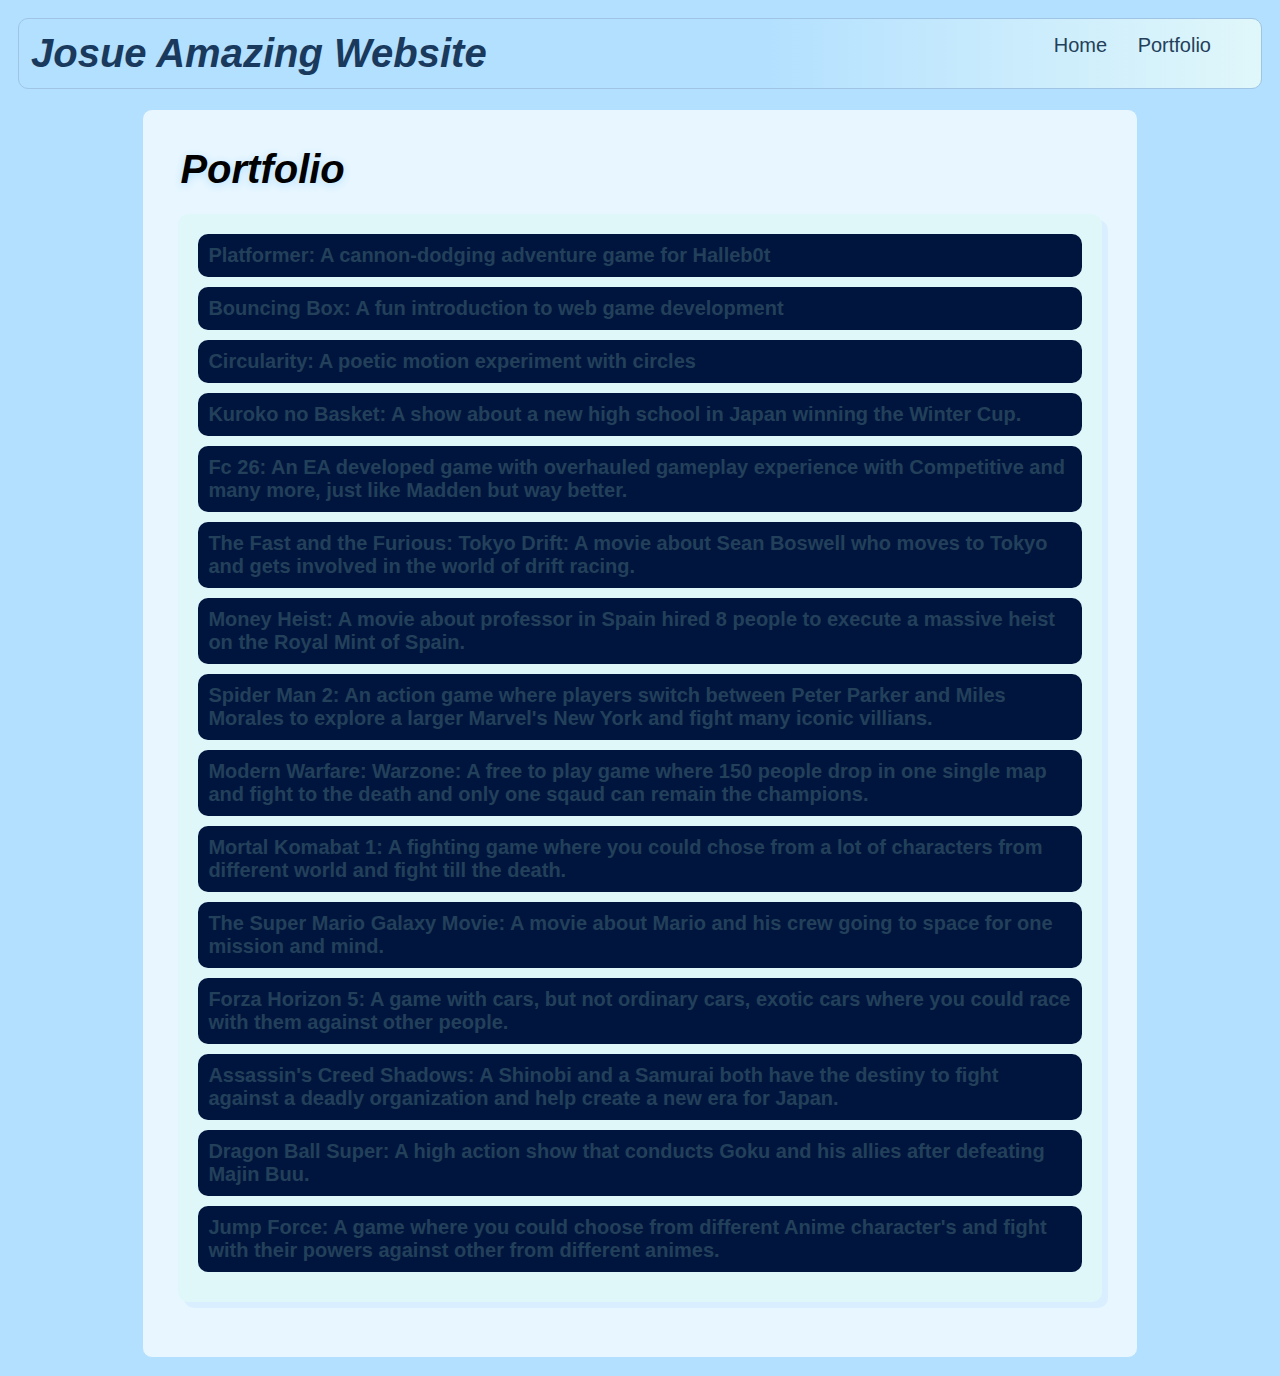
<file: portfolio.html>
<!DOCTYPE html>
<html>
  <head>
    <title>My Amazing Website</title>
    <link rel="stylesheet" href="style.css" />
    <style>
      body {
        background: #b3e0ff;
        color: #23405a;
        font-family: arial;
        font-size: 20px;
        padding: 10px;
      }
      #all-contents {
        max-width: fit-content;
        margin: auto;
      }
      nav {
        background: linear-gradient(90deg, #b3e0ff 60%, #e0f7fa 100%);
        margin: 0 auto;
        display: flex;
        padding: 10px;
        border-radius: 10px;
        border: 1px solid #a0c4e3;
        margin-bottom: 15px;
        box-shadow: 6px 6px #b3e0ff4b;
      }
      h1 {
        display: flex;
        align-items: center;
        color: #1a3a5d;
        flex: 1;
        margin: 0;
        font-style: oblique;
        font-size: 40px;
        padding: 2px;
        text-shadow: 0 2px 8px #b3e0ff;
      }
      #nav-ul {
        list-style-image: none;
      }
      .nav-li {
        display: inline-block;
        padding: 5px;
      }
      #nav-ul a {
        text-decoration: none;
        color: #23405a;
        padding-right: 25px;
        transition: color 0.2s;
      }
      #nav-ul a:hover {
        color: #0077b6;
      }
      main {
        background: rgba(255, 255, 255, 0.7);
        display: flex;
        border-radius: 10px;
        border: 1px solid #b3e0ff;
        box-shadow: 6px 6px #b3e0ff4b;
        margin-left: 10%;
        margin-right: 10%;
      }
      .content {
        flex: 1;
        padding: 35px;
      }
      #portfolio {
        background: #e0f7fa;
        border-radius: 10px;
        box-shadow: 6px 6px #b3e0ff4b;
        padding: 20px;
      }
      #portfolio a {
        color: #23405a;
        text-decoration: none;
        font-weight: bold;
        transition: color 0.2s;
      }
      #portfolio a:hover {
        color: #0077b6;
        text-decoration: underline;
      }
    </style>
  </head>

  <body>
    <!-- All content goes here -->
    <div id="all-contents">
      <nav>
        <h1>Josue Amazing Website</h1>
        <ul id="nav-ul">
          <li class="nav-li">
            <a href="index.html">Home</a>

            <a href="portfolio.html">Portfolio</a>
            
          </li>
          <li class="nav-li"></li>
        </ul>
      </nav>

      <main>
        <div class="content">
          <h1>Portfolio</h1>
          <ul id="portfolio">
            <li>
              <a href="fsd-projects/platformer/"
                >Platformer: A cannon-dodging adventure game for Halleb0t</a
              >
            </li>
            <li>
              <a href="fsd-projects/bouncing-box/"
                >Bouncing Box: A fun introduction to web game development</a
              >
            </li>
            <li>
              <a href="fsd-projects/circularity/"
                >Circularity: A poetic motion experiment with circles</a>
          
                
            <li><a href="https://www.youtube.com/watch?v=nb7e5_4CGag" target="_blank">Kuroko no Basket: A show about a new high school in Japan winning the Winter Cup.</a></li>
            <li><a href="https://www.youtube.com/watch?v=F2Q4xrASt94" target="_blank">Fc 26: An EA developed game with overhauled gameplay experience with Competitive and many more, just like Madden but way better.</a></li>
              <li><a href="https://www.youtube.com/watch?v=p8HQ2JLlc4E" target="_blank">The Fast and the Furious: Tokyo Drift: A movie about Sean Boswell who moves to Tokyo and gets involved in the world of drift racing.</a></li>
              <li><a href="https://www.youtube.com/watch?v=_InqQJRqGW4" target="_blank">Money Heist: A movie about professor in Spain hired 8 people to execute a massive heist on the Royal Mint of Spain.</a></li>
               <li><a href="https://www.youtube.com/watch?v=9fVYKsEmuRo" target="_blank">Spider Man 2: An action game where players switch between Peter Parker and Miles Morales to explore a larger Marvel's New York and fight many iconic villians.</a></li>
                <li><a href="https://www.youtube.com/watch?v=pqPCFUUbMiU" target="_blank">Modern Warfare: Warzone: A free to play game where 150 people drop in one single map and fight to the death and only one sqaud can remain the champions.</a></li>
                 <li><a href="https://www.youtube.com/watch?v=ASatRN-3i9I" target="_blank">Mortal Komabat 1: A fighting game where you could chose from a lot of characters from different world and fight till the death.</a></li>
                  <li><a href="https://www.youtube.com/watch?v=FdL2GorGdKc" target="_blank">The Super Mario Galaxy Movie: A movie about Mario and his crew going to space for one mission and mind.</a></li>
              <li><a href="https://www.youtube.com/watch?v=W-SpP-Z0Uu8" target="_blank">Forza Horizon 5: A game with cars, but not ordinary cars, exotic cars where you could race with them against other people.</a></li>
               <li><a href="https://www.youtube.com/watch?v=SHaN4MIGqpo" target="_blank">Assassin's Creed Shadows: A Shinobi and a Samurai both have the destiny to fight against a deadly organization and help create a new era for Japan.</a></li>
               <li><a href="https://www.youtube.com/watch?v=_DDm-2h8sbw" target="_blank">Dragon Ball Super: A high action show that conducts Goku and his allies after defeating Majin Buu.</a></li>
                <li><a href="youtube.com/watch?v=0E3cgdpe9h0&pp=ygUTanVtcCBmb3JjZSB0cmFpbHdlcg%3D%3D" target="_blank">Jump Force: A game where you could choose from different Anime character's and fight with their powers against other from different animes.</a></li>
              
            </li>
          </ul>
        </div>
      </main>
    </div>
  </body>
</html>
</file>
<file: style.css>
body {
    background: rgb(0, 33, 65);
    color: rgb(0, 0, 0);
    padding: 10px;
    font-family: Arial, sans-serif;
}

#all-contents {
    max-width: 800px;
    margin: auto;
}

/* navigation menu */
nav {
    background: rgb(25, 190, 190);
    margin: 0 auto;
    display: flex;
    padding: 10px;
     margin-bottom: 20px;
}

h1 {
    display: flex;
    align-items: center;
    color: rgb(0, 0, 0);
    flex: 1;
    margin: 0;
}

#nav-ul {
    list-style-type: none;
    margin: 0;
    padding: 0;
    display: flex;
}

.nav.li {
    display: inline-block;
    padding: 0 10px;
}

a {
    text-decoration: none;
    color: #000000;
}

main {
    background: rgb(121, 4, 86);
    display: flex;
    margin-top: 20px;
}

.sidebar {
    margin-right: 25px;
    padding: 10px;
}

.sidebar-img {
    width: 200px;
}

.content {
    flex: 1;
    padding: 15px;
}

/* interests section styles */
#interests {
    border: 4px rgb(0, 0, 0) ridge;
    padding: 8px;
    margin-top: 20px;
}

h2, h3 {
    margin: 0px;
}

/* Portfolio styles */
.content h1 {
  color: black;
}

#portfolio {
  list-style-type: none;
  padding-left: 0;
}

#portfolio li {
  background: #00153d;
  padding: 10px;
  border-radius: 10px;
  margin-bottom: 10px;
}

#portfolio li:hover {
  background: #1f2f3a;
}

#portfolio a {
  text-decoration: none;
  color: #ffffff;
}

/* responsive web design */
@media screen and (min-width: 120px) and (max-width: 1080px) {
  main {
    height: 100ch;
    zoom: 1.5;
    display: grid;
  }

  h1 {
    font-size: 44px;
  }

  h2 {
    font-size: 42px;
  }

  h3 {
    font-size: 36px;
  }

  #all-contents {
    height: 100ch;
    margin: none;
  }

  a {
    font-size: 42px;
  }

  .sidebar {
    margin-right: 0px;
    justify-content: center;
    align-items: center;
  }

  .sidebar-img {
    width: 100%;
  }

  p,
  li {
    font-size: 24px;
  }

  .content {
    align-content: center;
    justify-content: center;
  }
}
</file>
